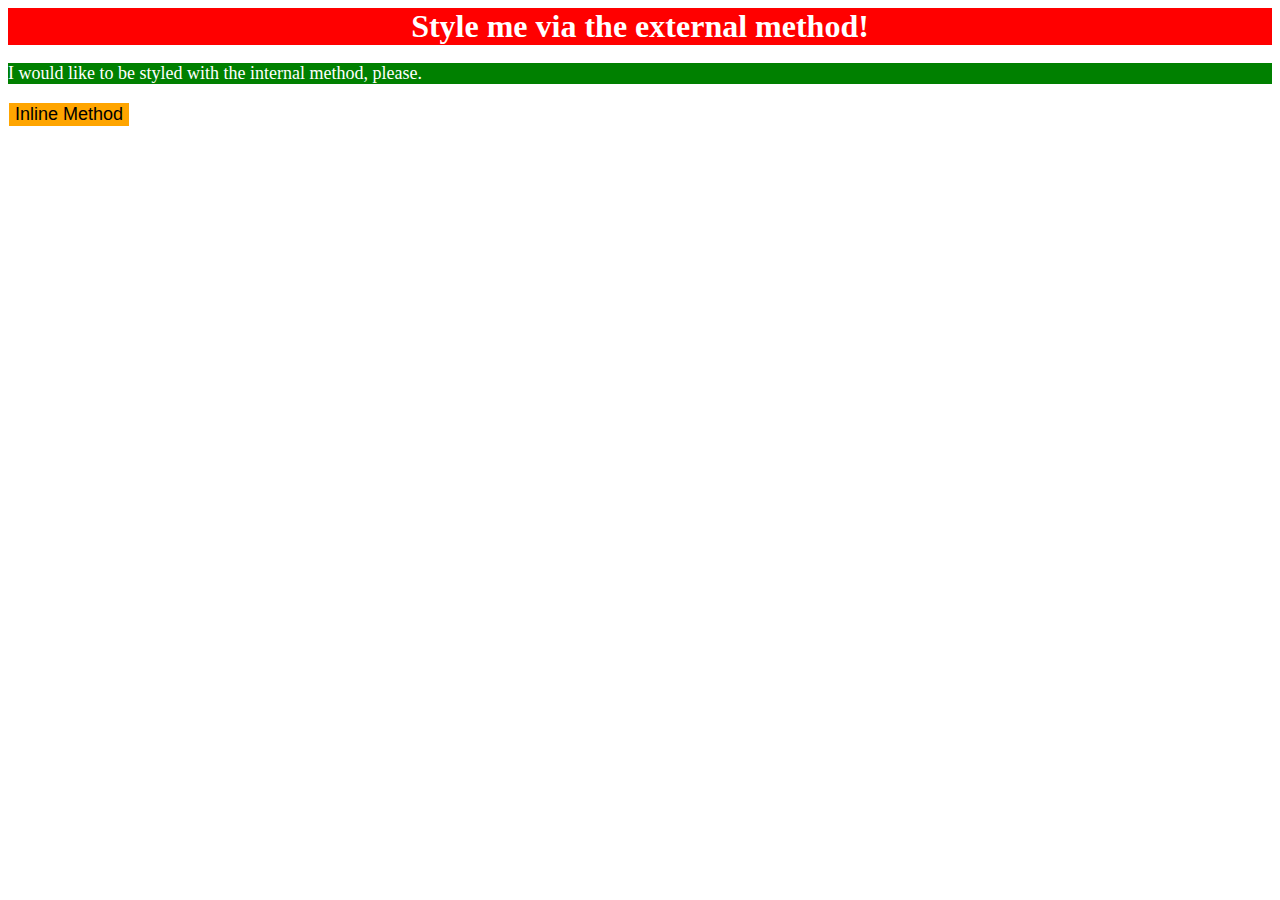
<file: foundations/01-css-methods/index.html>
<!DOCTYPE html>
<html lang="en">
  <head>
    <link rel="stylesheet" href="styles.css">
    <style>
      p {
        font-size: 18px;
        background-color: green;
        color:white

      }



    </style>
    <meta charset="UTF-8">
    <meta http-equiv="X-UA-Compatible" content="IE=edge">
    <meta name="viewport" content="width=device-width, initial-scale=1.0">
    <title>Methods for Adding CSS</title>
  </head>
  <body>
    <div>Style me via the external method!</div>
    <p>I would like to be styled with the internal method, please.</p>
    <button style="background-color: orange; font-size: 18px; border: 1px solid white;">Inline Method</button>
  </body>
</html>
</file>
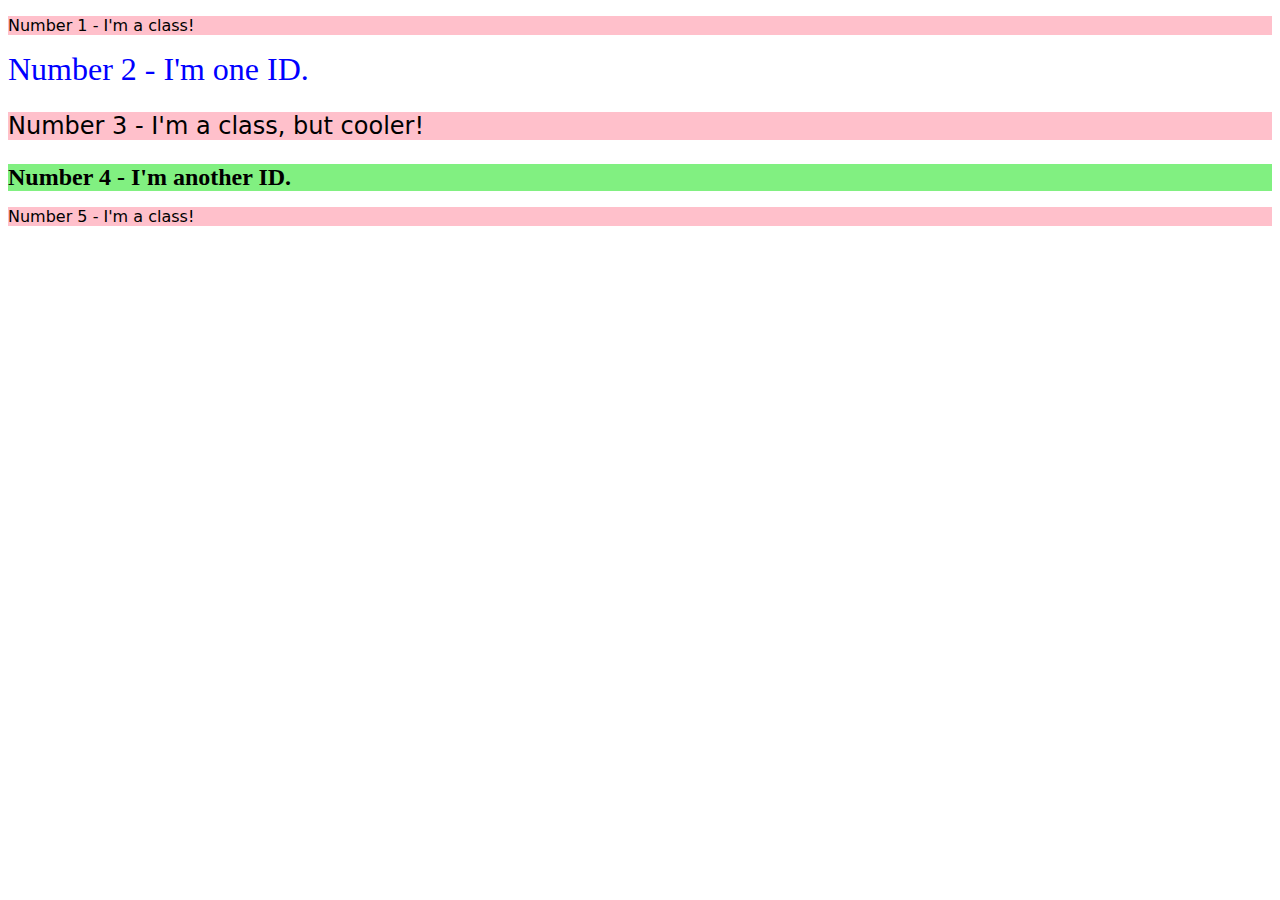
<file: foundations/02-class-id-selectors/index.html>
<!DOCTYPE html>
<html lang="en">
  <head>
    <meta charset="UTF-8">
    <meta http-equiv="X-UA-Compatible" content="IE=edge">
    <meta name="viewport" content="width=device-width, initial-scale=1.0">
    <title>Class and ID Selectors</title>
    <link rel="stylesheet" href="style.css">
  </head>
  <body>
    <p class="odd-numbers">Number 1 - I'm a class!</p>
    <div id="second">Number 2 - I'm one ID.</div>
    <p class="odd-numbers modify-font-size">Number 3 - I'm a class, but cooler!</p>
    <div id="fourth" class="modify-font-size">Number 4 - I'm another ID.</div>
    <p class="odd-numbers">Number 5 - I'm a class!</p>
  </body>
</html>
</file>
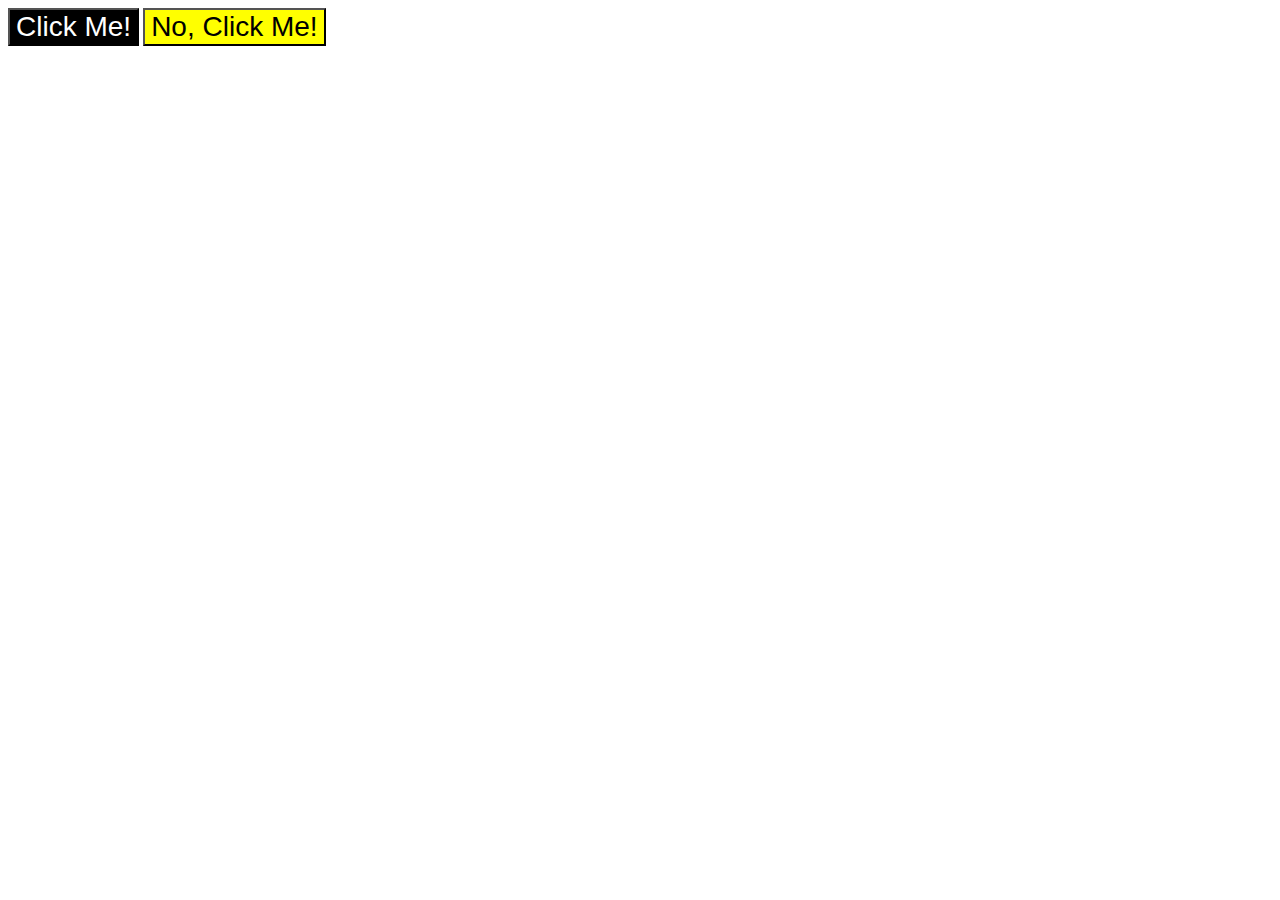
<file: foundations/03-grouping-selectors/index.html>
<!DOCTYPE html>
<html lang="en">
  <head>
    <meta charset="UTF-8">
    <meta http-equiv="X-UA-Compatible" content="IE=edge">
    <meta name="viewport" content="width=device-width, initial-scale=1.0">
    <title>Grouping Selectors</title>
    <link rel="stylesheet" href="style.css">
  </head>
  <body>
    <button class ="r_button" >Click Me!</button>
    <button class ="l_button">No, Click Me!</button>
  </body>
</html>
</file>
<file: foundations/01-css-methods/styles.css>
div {
    background-color: red;
    color: white;
    font-size: 32px;
    text-align: center;
    font-weight: bold;

}
</file>
<file: foundations/02-class-id-selectors/style.css>
.odd-numbers {
    background-color: pink;
    font-family: 'Verdana', 'DejaVu Sans', 'sans-serif';

}

#second {
    color: blue;
    font-size: 32px;
}

.modify-font-size {
    font-size: 24px;
}

#fourth {
    background-color: rgb(129, 240, 129);
    font-weight: bold;
}
</file>
<file: foundations/03-grouping-selectors/style.css>
.r_button, .l_button {
    font-size:28px;
    font-family: Helvetica, "Times New Roman" , sans-serif;
}

.r_button {
    background-color: black;
    color: white;
}

.l_button{
    background-color: yellow;
}
</file>
